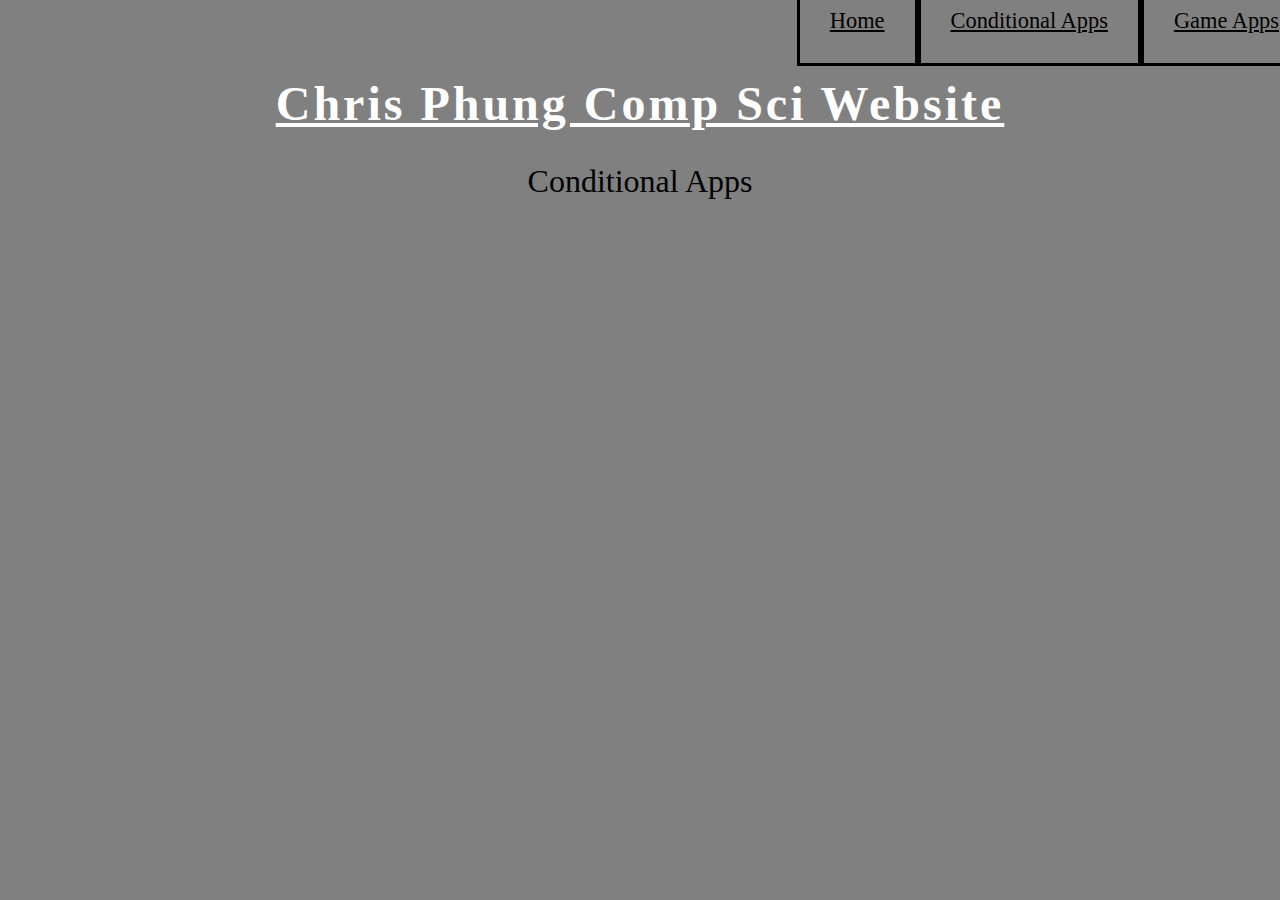
<file: ConditionalApps.html>
<html>
  <body>
    <head> <link rel="stylesheet" href="style.css">
             <ul>
      <li><a href="GameApps.html"> Game Apps</a></li>
      <li><a href="ConditionalApps.html"> Conditional Apps</a></li>
      <li><a href="index.html"> Home </a></li>
    </ul>
    <br> <br>
    <center>
      <h1> Chris Phung Comp Sci Website </h1>
      <p> Conditional Apps </p>
      <br>
      <iframe width="392" height="620" style="border: 0px;" src="https://studio.code.org/projects/applab/tePXFCPR4y4_iu_ADQdwYXQEReey1mki8Wj_iC3SRkd/embed?nosource"></iframe>
      <iframe width="392" height="620" style="border: 0px;" src="https://studio.code.org/projects/applab/bAP_dVMjsPZAc2JTeRQcmBfa0VHO-Tm_kK2S8s8nJY6/embed?nosource"></iframe> 
     </center>
  </body>
    </head>
</html>
</file>
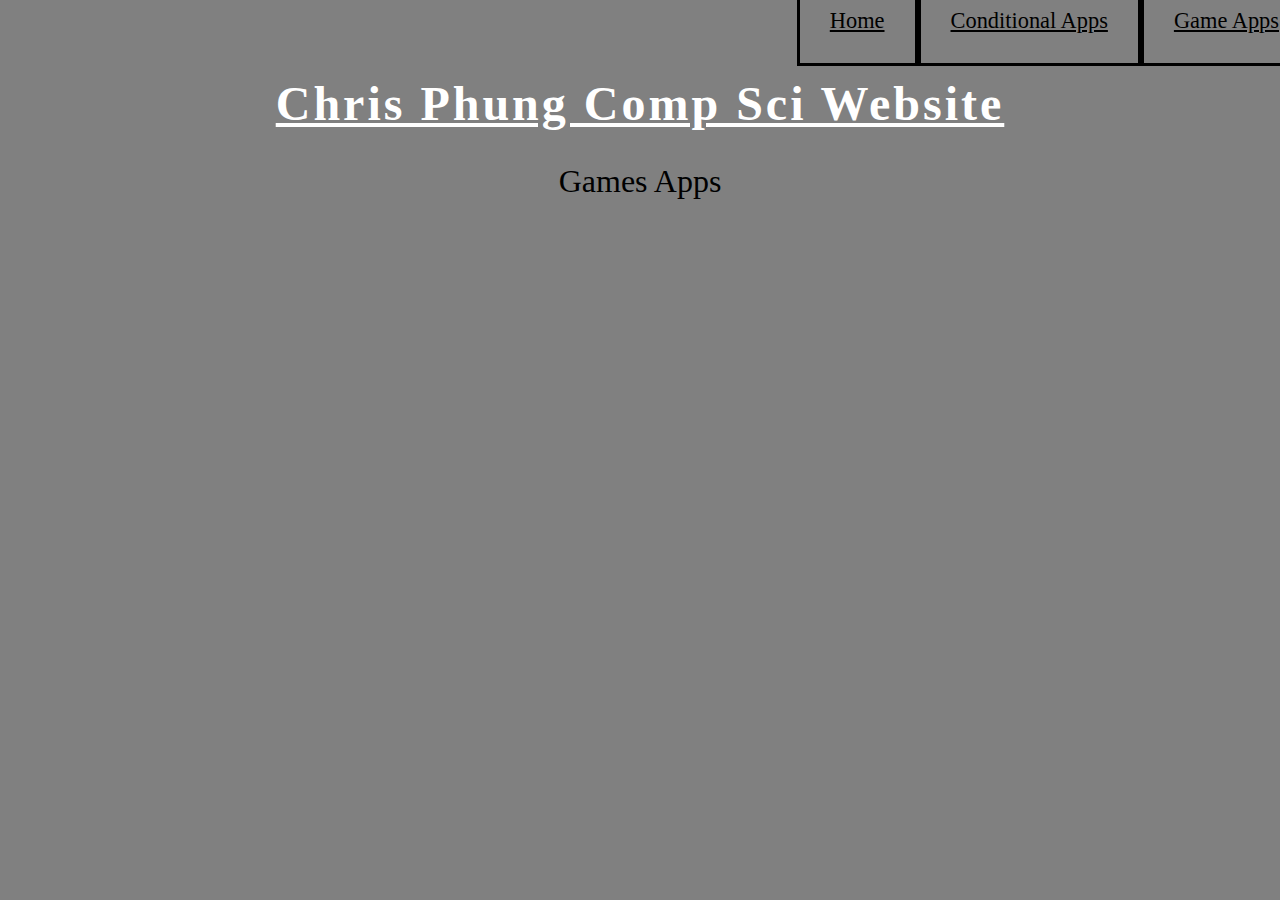
<file: GameApps.html>
<html>
  <body>
    <head> <link rel="stylesheet" href="style.css">
       <ul>
      <li><a href="GameApps.html"> Game Apps</a></li>
      <li><a href="ConditionalApps.html"> Conditional Apps</a></li>
      <li><a href="index.html"> Home </a></li>
    </ul>
    <br> <br>
    <center>
      <h1> Chris Phung Comp Sci Website </h1>
      <p> Games Apps </p>
      <br>
      <iframe width="392" height="620" style="border: 0px;" src="https://studio.code.org/projects/applab/pJVhQsyfGQO9nKXNW1WSsg5hcuDqF_OVIWCp8_TwvxR/embed?nosource"></iframe>
      <iframe width="392" height="620" style="border: 0px;" src="https://studio.code.org/projects/applab/Sn2jU0s6ZVGgYJ442UiUvmMw6TxUg2YYu4PwDGw12Af/embed?nosource"></iframe> 
      <iframe width="392" height="620" style="border: 0px;" src="https://studio.code.org/projects/applab/Ipctl_wSVOTURttK-mt7kEhRwWMZ26TTNfKvMV5Gh1d/embed?nosource"></iframe> 
     </center>
  </body>
    </head>
</html>
</file>
<file: style.css>
body{
 background-color: grey;
  background-repeat: no-repeat;
  background-position: center;
  background-size: 200%;
}
h1{
   color: white;
   font-size:300%;
   letter-spacing: 3px;
   text-decoration-line: underline;
   font-family: Fantasy, Copperplate;
}
p{
  font-size:200%;
  
}
img{
  width:50%;
  border:outset 10px;
}
ul{
  list-style-type: none;
  width: 100%;
  text-align: center;
  
}
li{
  Float: right;
}
li a:hover{
  background-color: white;
}
li a {
  padding: 30px;
  font-size: 140%;
  color: black;
  border-style: solid;
  text-align: center;
}
</file>
